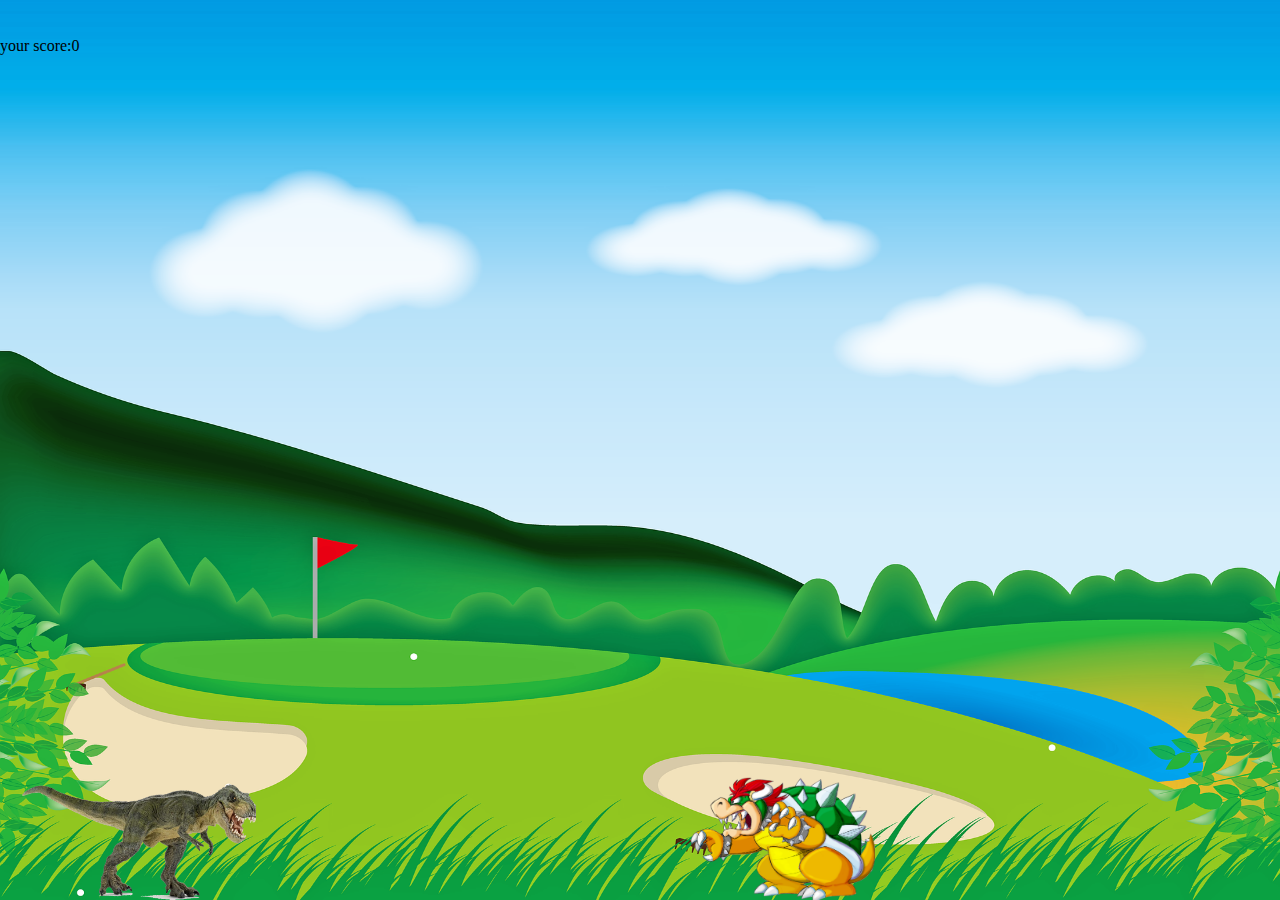
<file: index.html>
<!DOCTYPE html>
<html lang="en">
<head>
    <meta charset="UTF-8">
    <meta name="viewport" content="width=device-width, initial-scale=1.0">
    <title>action-game</title>
    <link rel="stylesheet" href="dino_game.css">
</head>
<body>

    <div class="gamecontainer">
    <div id="gameover">game over</div>
    <div class="count">your score:0</div>
    <div class="dino"></div>
    <div class="dragon dragonAni"></div>
</div>
</body>
<script src="dino_game.js"></script>
</html>
</file>
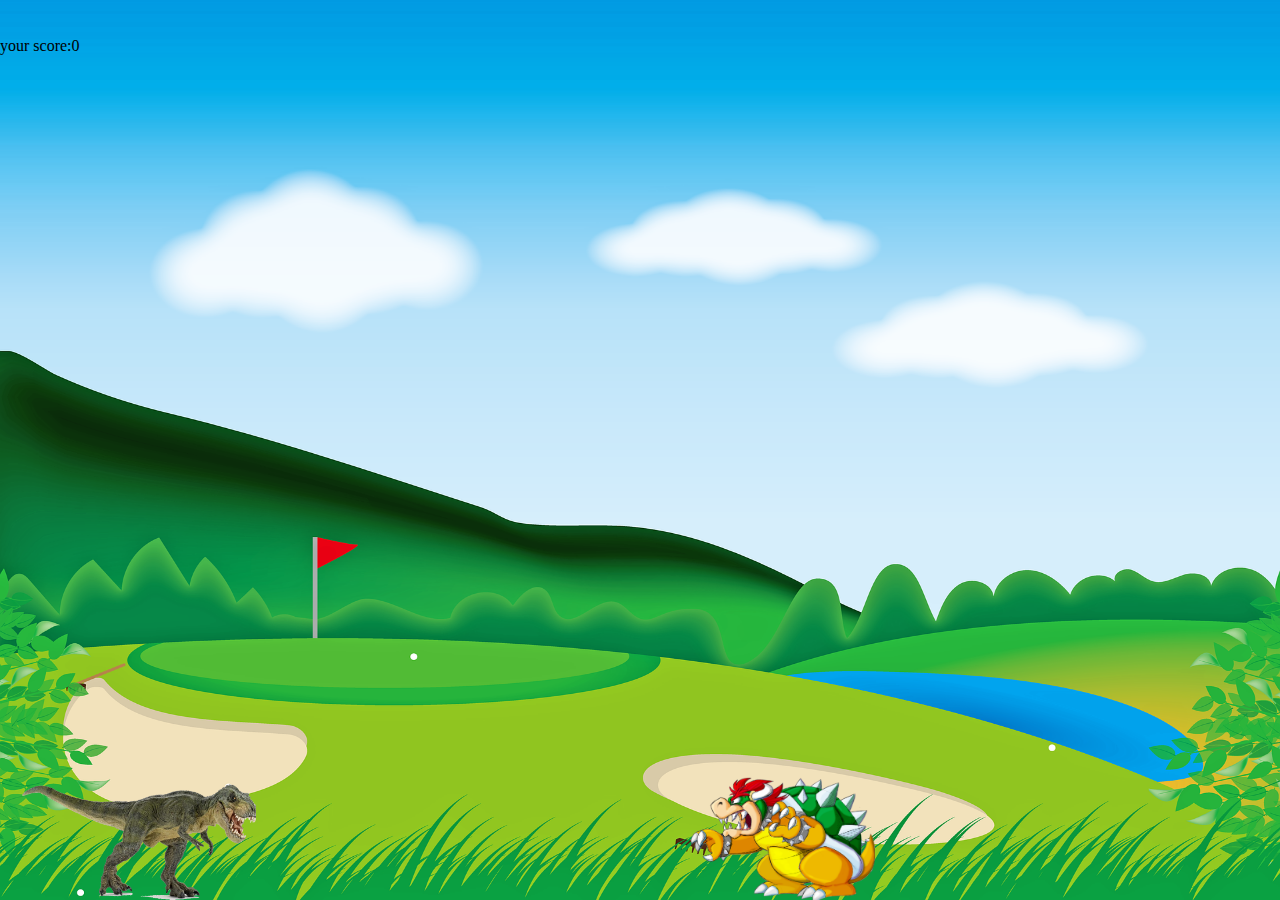
<file: dino_game.html>
<!DOCTYPE html>
<html lang="en">
<head>
    <meta charset="UTF-8">
    <meta name="viewport" content="width=device-width, initial-scale=1.0">
    <title>action-game</title>
    <link rel="stylesheet" href="dino_game.css">
</head>
<body>

    <div class="gamecontainer">
    <div id="gameover">game over</div>
    <div class="count">your score:0</div>
    <div class="dino"></div>
    <div class="dragon dragonAni"></div>
</div>
</body>
<script src="dino_game.js"></script>
</html>
</file>
<file: dino_game.css>
* {
    margin: 0;
    padding: 0;
}

body {
    overflow: hidden;
}

.gamecontainer {
    background-image: url(bg.png);
    background-size: 100vw 100vh;
    background-repeat: no-repeat;
    width: 100%;
    height: 100vh;
}

.dino {
    background-image: url(dino.png);
    background-repeat: no-repeat;
    background-size: cover;
    height: 121px;
    width: 234px;
    position: absolute;
    bottom: 0px;
    left: 22px;
}

#gameover {
    visibility: hidden;
    font-size: 2.05rem;
     text-align: center; 
}

.dragon {
    background-image: url(dragon.png);
    background-repeat: no-repeat;
    background-size: cover;
    height: 123px;
    width: 184px;
    position: absolute;
    bottom: 0px;
    left: 54vw;
}


.animatedino {
    animation: dino 0.5s linear;
}

@keyframes dino {
    0% {
        bottom: 0;
    }

    50% {
        bottom: 450px;
    }

    100% {
        bottom: 0;
    }

}

.dragonAni {
    animation: dragonAni 4s linear infinite;
}

@keyframes dragonAni {
    0% {
        left: 100vw;
    }

    100% {
        left: -100vw;
    }

}
</file>
